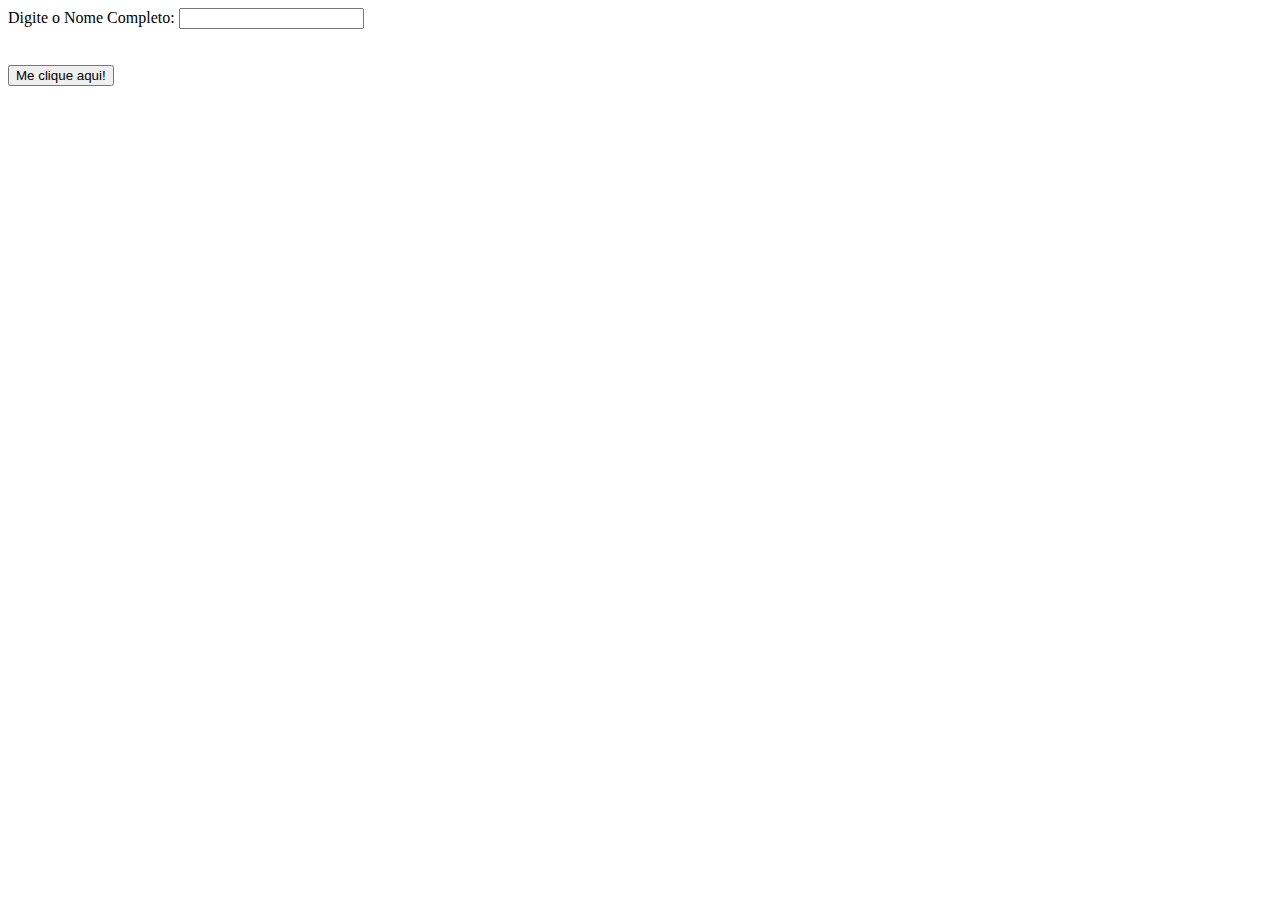
<file: exercicio2.html>
<html>
    <head>
        <title>exercicio 02</title>
    </head>

<body>
    
    Digite o Nome Completo:
         <input type="text" name="nome"><br><br>

    <div id="lista">
        Digite o Nome Completo:
         <input type="text" name="nome">
    </div>
    
    <br><button class="botao" onclick="Adicionar()">Me clique aqui!</button>


    <script src="Todo.js"></script>
</body>
</html>
</file>
